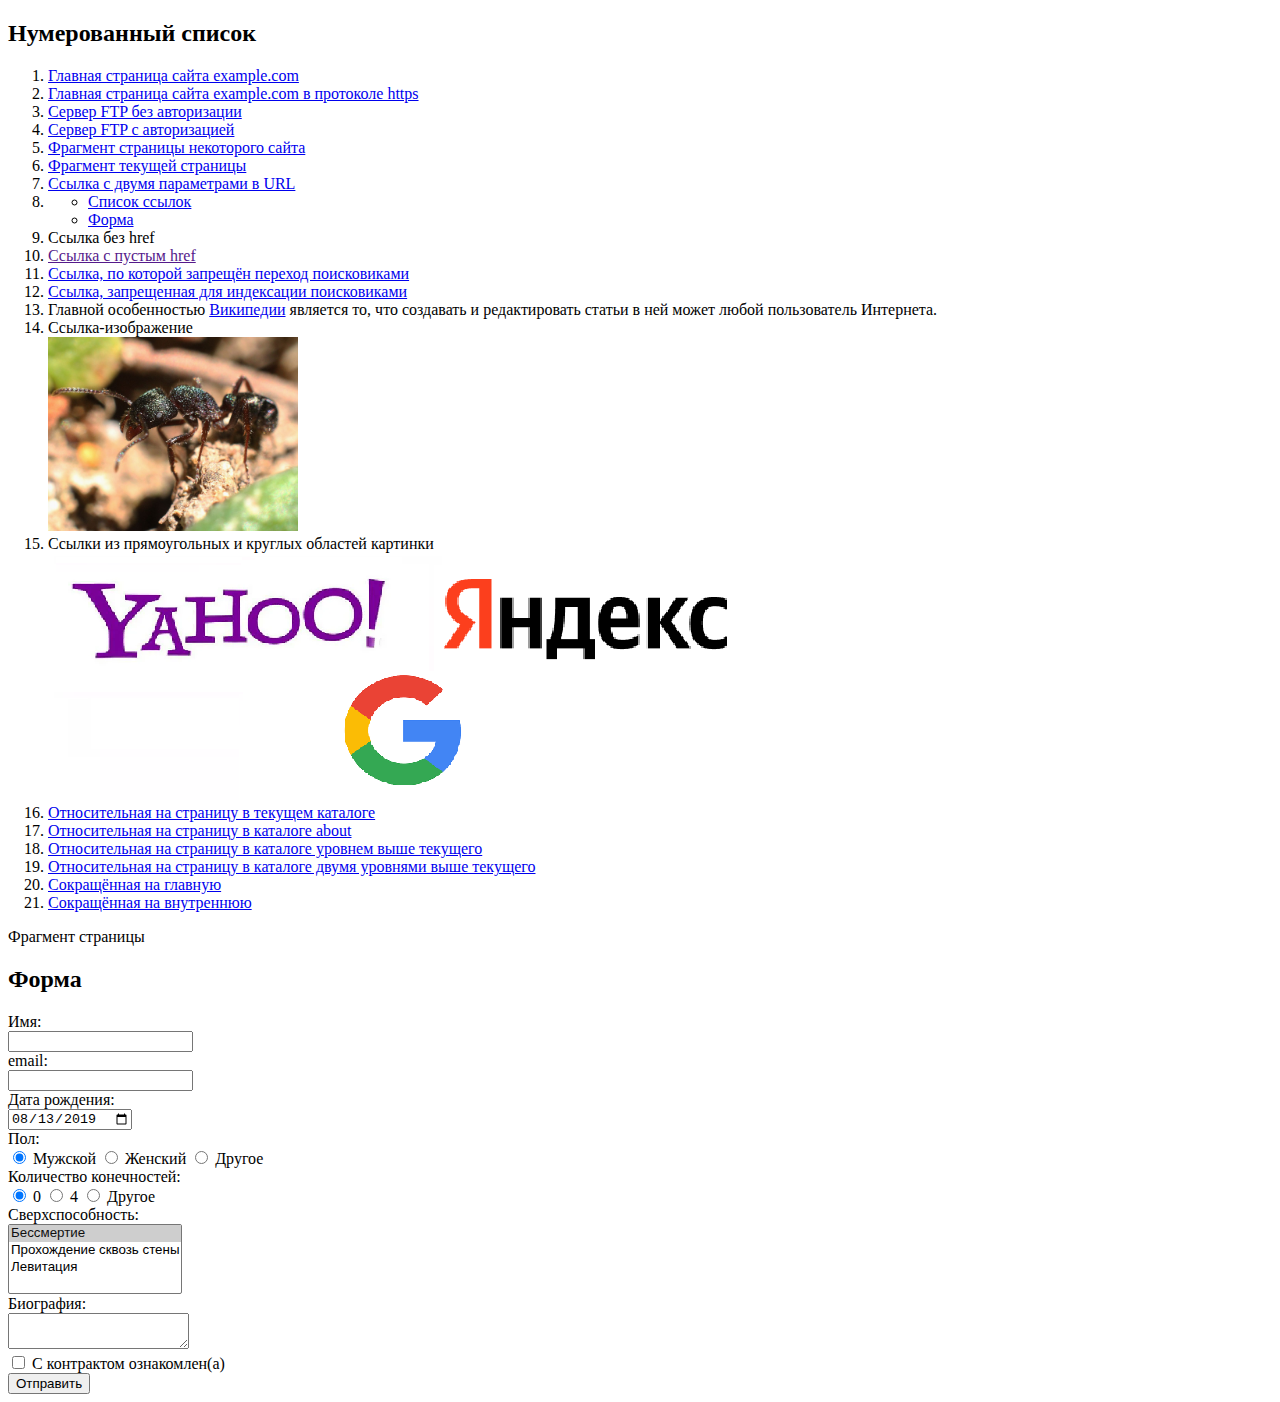
<file: index.html>
<!DOCTYPE html>

<html lang="ru">
 
  <head>
    <title>Задание 1</title>
  </head>

  <body>
 
<h2 id = "n1">Нумерованный список</h2>
    <ol>
      <li><a href="http://example.com">Главная страница сайта example.com</a></li>
      <li><a href="https://example.com">Главная страница сайта example.com в протоколе https</a></li>
      <li><a href="ftp://tavalik.ru/Temp/file.txt">Сервер FTP без авторизации</a></li>
      <li><a href="ftp://user:pass123@tavalik.ru/Temp/file.txt">Сервер FTP с авторизацией</a></li>
      <li><a href="http://example.com#p1">Фрагмент страницы некоторого сайта</a></li>
      <li><a href="#p2">Фрагмент текущей страницы</a></li>
      <li><a href="http://www.onlinestore.com?product=socks&color=black">Ссылка с двумя параметрами в URL</a></li>
      <li>
        <ul>
          <li><a href="#n1" title="список ссылок">Список ссылок</a></li>
          <li><a href="#n2" title="форма">Форма</a></li>
        </ul>
      </li>
      <li><a>Ссылка без href</a></li>
      <li><a href="">Ссылка с пустым href</a></li>
      <li><a href="http://example.com" rel="nofollow">Ссылка, по которой запрещён переход поисковиками</a></li>
      <li><noindex><a href="http://example.com">Ссылка, запрещенная для индексации поисковиками</a></noindex></li>
      <li>Главной особенностью <a href="https://ru.wikipedia.org/wiki/">Википедии</a> является то, что создавать и редактировать статьи в ней может любой пользователь Интернета.</li>
      <li>Ссылка-изображение<br />
          <a href="https://en.wikipedia.org/wiki/Green-head_ant" target="_blank"><img src="img1.jpg" alt="Зеленоголовый муравей" style="width: 250px;" /></a></li>
      <li>Cсылки из прямоугольных и круглых областей картинки<br />
          <img src="img2.png" alt="searching" style="width: 705px;" usemap="#map">
          <map name="map">
          <area shape="rect" coords="23,22,337,101" href="https://www.yahoo.com/" alt="Yahoo" target="_blank">
          <area shape="rect" coords="393,26,689,97" href="https://yandex.ru/" alt="Yandex" target="_blank">
          <area shape="circle" coords="356,175,59" href="https://www.google.ru/" alt="Google" target="_blank">
      </map></li>
      <li><a href="Page.html">Относительная на страницу в текущем каталоге</a></li>
      <li><a href="about/Page.html">Относительная на страницу в каталоге about</a></li>
      <li><a href="../Page.html">Относительная на страницу в каталоге уровнем выше текущего</a></li>
      <li><a href="../../Page.html">Относительная на страницу в каталоге двумя уровнями выше текущего</a></li>
      <li><a href="/">Сокращённая на главную</a></li>
      <li><a href="/info">Сокращённая на внутреннюю</a></li>
    </ol>
    
    <p id="p2">Фрагмент страницы</p>
   
<h2 id="n2">Форма</h2>

    <form action="/"
      method="POST">

      <label>
        Имя:<br />
        <input name="field-name-1"
          value="" />
      </label><br />

      <label>
        email:<br />
        <input name="field-email"
          value=""
          type="email" />
      </label><br />

      <label>
        Дата рождения:<br />
        <input name="field-date"
          value="2019-08-13"
          type="date" />
      </label><br />
      
      Пол:<br />
      <label><input type="radio" checked="checked"
        name="radio-group-1" value="Значение1" />
        Мужской</label>
      <label><input type="radio"
        name="radio-group-1" value="Значение1" />
        Женский</label>
      <label><input type="radio"
        name="radio-group-1" value="Значение2" />
        Другое</label><br />
      
      Количество конечностей:<br />
      <label><input type="radio" checked="checked"
        name="radio-group-2" value="Значение1" />
        0</label>
      <label><input type="radio"
        name="radio-group-2" value="Значение2" />
        4</label>
      <label><input type="radio"
        name="radio-group-2" value="Значение2" />
        Другое</label><br />
      
      <label>
        Сверхспособность:
        <br />
        <select name="field-name-4[]"
          multiple="multiple">
          <option value="Значение1" selected="selected">Бессмертие</option>
          <option value="Значение2">Прохождение сквозь стены</option>
          <option value="Значение3">Левитация</option>
        </select>
      </label><br />

      <label>
        Биография:<br />
        <textarea name="field-name-2"></textarea>
      </label><br />

      <label><input type="checkbox"
        name="check-1" />
        С контрактом ознакомлен(а)</label><br />

      <input type="submit" value="Отправить" />
    </form>

  </body>

</html>
</file>
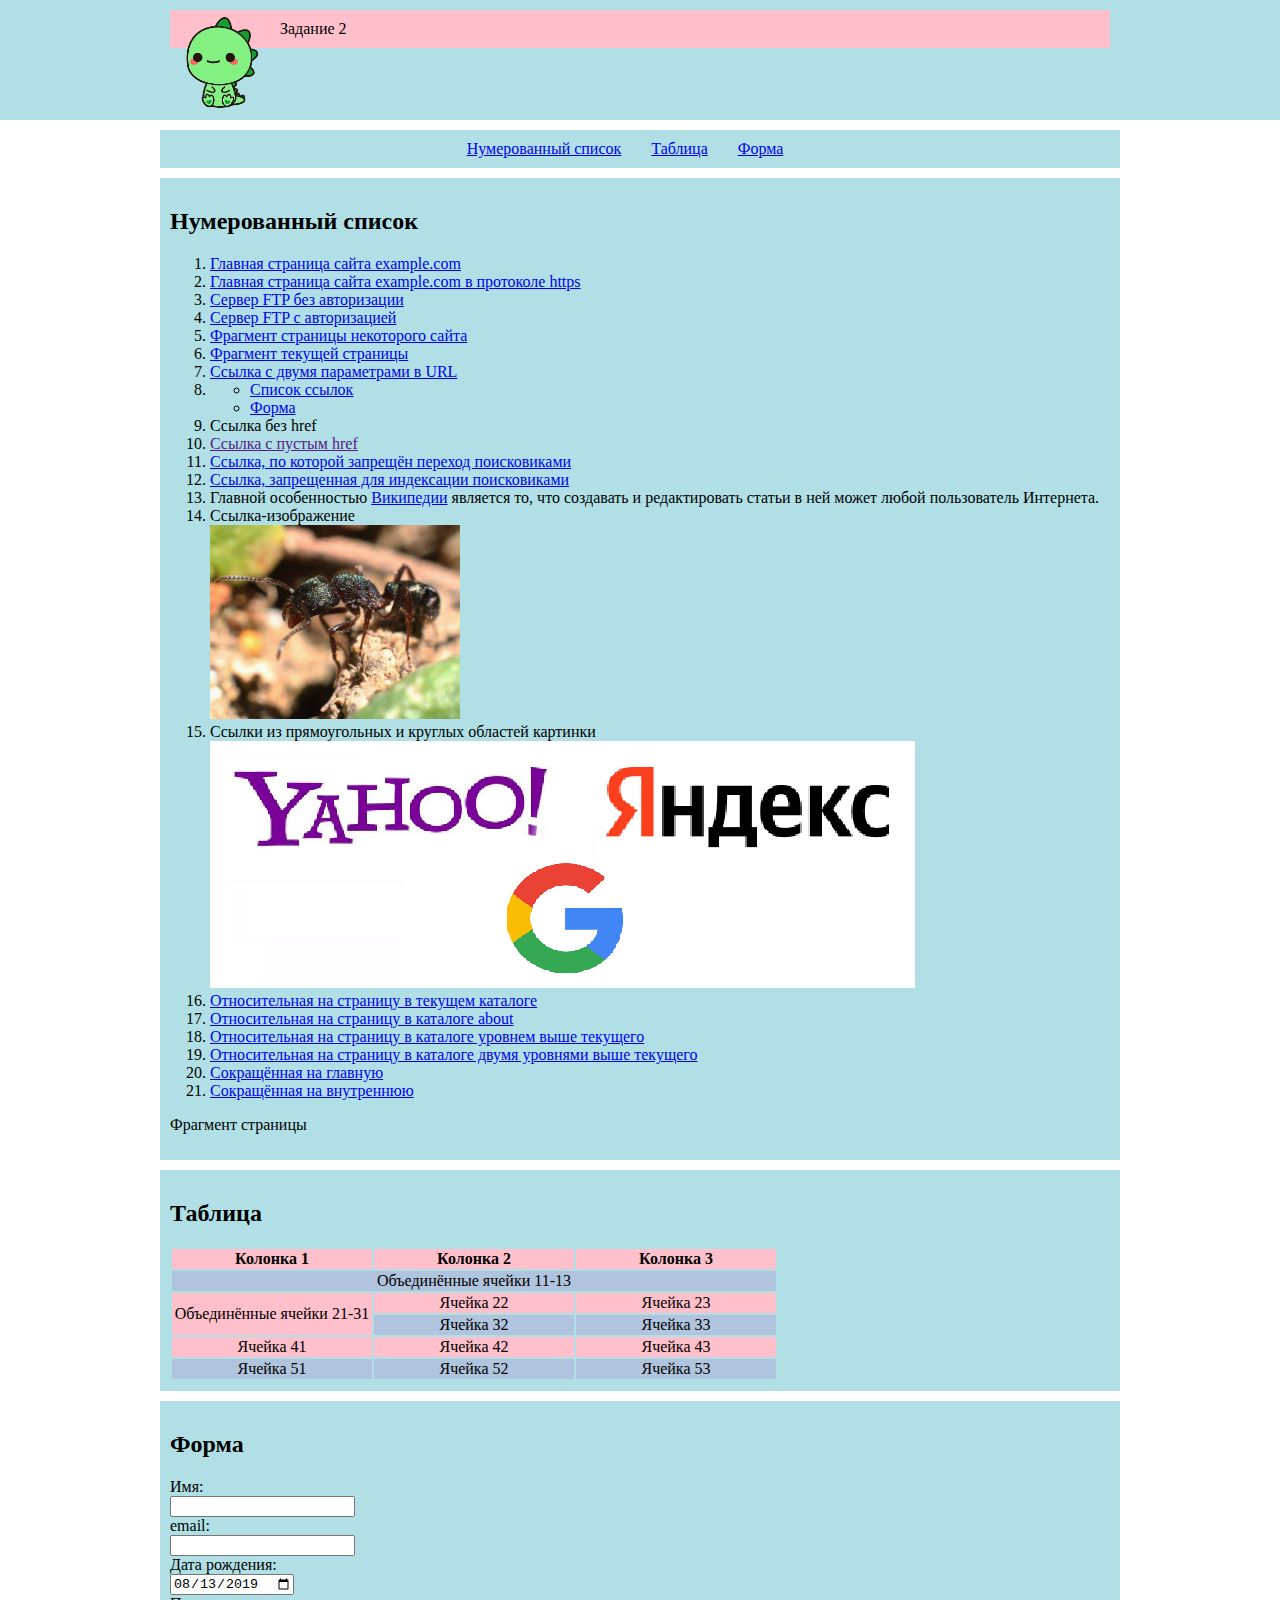
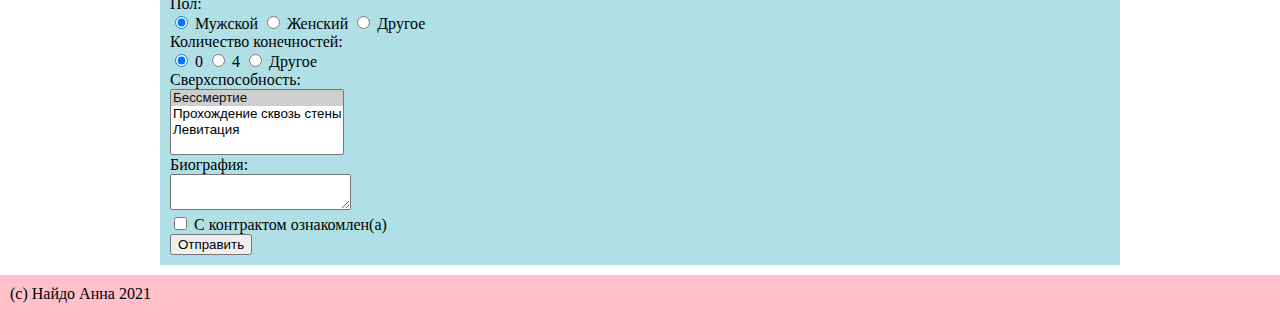
<file: index2.html>
<!DOCTYPE html>

<html lang="ru">
 
  <head>
    <title>Задание 2</title>
    <link rel="stylesheet" href="style2.css">
  </head>

<body>
  <header>
    <div class="head1">
       <img id="image" src="img3.png" alt="logo">
       <div class="head2">Задание 2</div>
    </div>
  </header>
 
<nav>
  <div class="menu_text"><a href="#n1">Нумерованный список</a></div><div class="menu_text"><a href="#n2">Таблица</a></div><div class="menu_text"><a href="#3">Форма</a></div>
</nav>
 
<div class="content">
  <h2 id = "n1">Нумерованный список</h2>
    <ol>
      <li><a href="http://example.com">Главная страница сайта example.com</a></li>
      <li><a href="https://example.com">Главная страница сайта example.com в протоколе https</a></li>
      <li><a href="ftp://tavalik.ru/Temp/file.txt">Сервер FTP без авторизации</a></li>
      <li><a href="ftp://user:pass123@tavalik.ru/Temp/file.txt">Сервер FTP с авторизацией</a></li>
      <li><a href="http://example.com#p1">Фрагмент страницы некоторого сайта</a></li>
      <li><a href="#p2">Фрагмент текущей страницы</a></li>
      <li><a href="http://www.onlinestore.com?product=socks&color=black">Ссылка с двумя параметрами в URL</a></li>
      <li>
        <ul>
          <li><a href="#n1" title="список ссылок">Список ссылок</a></li>
          <li><a href="#n3" title="форма">Форма</a></li>
        </ul>
      </li>
      <li><a>Ссылка без href</a></li>
      <li><a href="">Ссылка с пустым href</a></li>
      <li><a href="http://example.com" rel="nofollow">Ссылка, по которой запрещён переход поисковиками</a></li>
      <li><noindex><a href="http://example.com">Ссылка, запрещенная для индексации поисковиками</a></noindex></li>
      <li>Главной особенностью <a href="https://ru.wikipedia.org/wiki/">Википедии</a> является то, что создавать и редактировать статьи в ней может любой пользователь Интернета.</li>
      <li>Ссылка-изображение<br />
          <a href="https://en.wikipedia.org/wiki/Green-head_ant" target="_blank"><img src="img1.jpg" alt="Зеленоголовый муравей" style="width: 250px;" /></a></li>
      <li>Cсылки из прямоугольных и круглых областей картинки<br />
          <img src="img2.png" alt="searching" style="width: 705px;" usemap="#map">
          <map name="map">
          <area shape="rect" coords="23,22,337,101" href="https://www.yahoo.com/" alt="Yahoo" target="_blank">
          <area shape="rect" coords="393,26,689,97" href="https://yandex.ru/" alt="Yandex" target="_blank">
          <area shape="circle" coords="356,175,59" href="https://www.google.ru/" alt="Google" target="_blank">
      </map></li>
      <li><a href="Page.html">Относительная на страницу в текущем каталоге</a></li>
      <li><a href="about/Page.html">Относительная на страницу в каталоге about</a></li>
      <li><a href="../Page.html">Относительная на страницу в каталоге уровнем выше текущего</a></li>
      <li><a href="../../Page.html">Относительная на страницу в каталоге двумя уровнями выше текущего</a></li>
      <li><a href="/">Сокращённая на главную</a></li>
      <li><a href="/info">Сокращённая на внутреннюю</a></li>
    </ol>
    
    <p id="p2">Фрагмент страницы</p>
</div>
 
<div class="content">
  <h2 id="n2">Таблица</h2>
    <table>
      <tr>
        <th>Колонка 1</th>
        <th>Колонка 2</th>
        <th>Колонка 3</th>
      </tr>
      <tr>
        <td colspan="3">Объединённые ячейки 11-13</td>
      </tr>
      <tr>
        <td rowspan="2">Объединённые ячейки 21-31</td>
        <td>Ячейка 22</td>
        <td>Ячейка 23</td>
      </tr>
      <tr>
        <td>Ячейка 32</td>
        <td>Ячейка 33</td>
      </tr>
      <tr>
        <td>Ячейка 41</td>
        <td>Ячейка 42</td>
        <td>Ячейка 43</td>
      </tr>
      <tr>
        <td>Ячейка 51</td>
        <td>Ячейка 52</td>
        <td>Ячейка 53</td>
      </tr>
    </table>
</div>
 
<div class="content">
  <h2 id="n3">Форма</h2>

    <form action="/"
      method="POST">

      <label>
        Имя:<br />
        <input name="field-name-1"
          value="" />
      </label><br />

      <label>
        email:<br />
        <input name="field-email"
          value=""
          type="email" />
      </label><br />

      <label>
        Дата рождения:<br />
        <input name="field-date"
          value="2019-08-13"
          type="date" />
      </label><br />
      
      Пол:<br />
      <label><input type="radio" checked="checked"
        name="radio-group-1" value="Значение1" />
        Мужской</label>
      <label><input type="radio"
        name="radio-group-1" value="Значение1" />
        Женский</label>
      <label><input type="radio"
        name="radio-group-1" value="Значение2" />
        Другое</label><br />
      
      Количество конечностей:<br />
      <label><input type="radio" checked="checked"
        name="radio-group-2" value="Значение1" />
        0</label>
      <label><input type="radio"
        name="radio-group-2" value="Значение2" />
        4</label>
      <label><input type="radio"
        name="radio-group-2" value="Значение2" />
        Другое</label><br />
      
      <label>
        Сверхспособность:
        <br />
        <select name="field-name-4[]"
          multiple="multiple">
          <option value="Значение1" selected="selected">Бессмертие</option>
          <option value="Значение2">Прохождение сквозь стены</option>
          <option value="Значение3">Левитация</option>
        </select>
      </label><br />

      <label>
        Биография:<br />
        <textarea name="field-name-2"></textarea>
      </label><br />

      <label><input type="checkbox"
        name="check-1" />
        С контрактом ознакомлен(а)</label><br />

      <input type="submit" value="Отправить" />
    </form>
</div>
 
 <footer>
   (с) Найдо Анна 2021
 </footer>
 
</body>
 
</html>
</file>
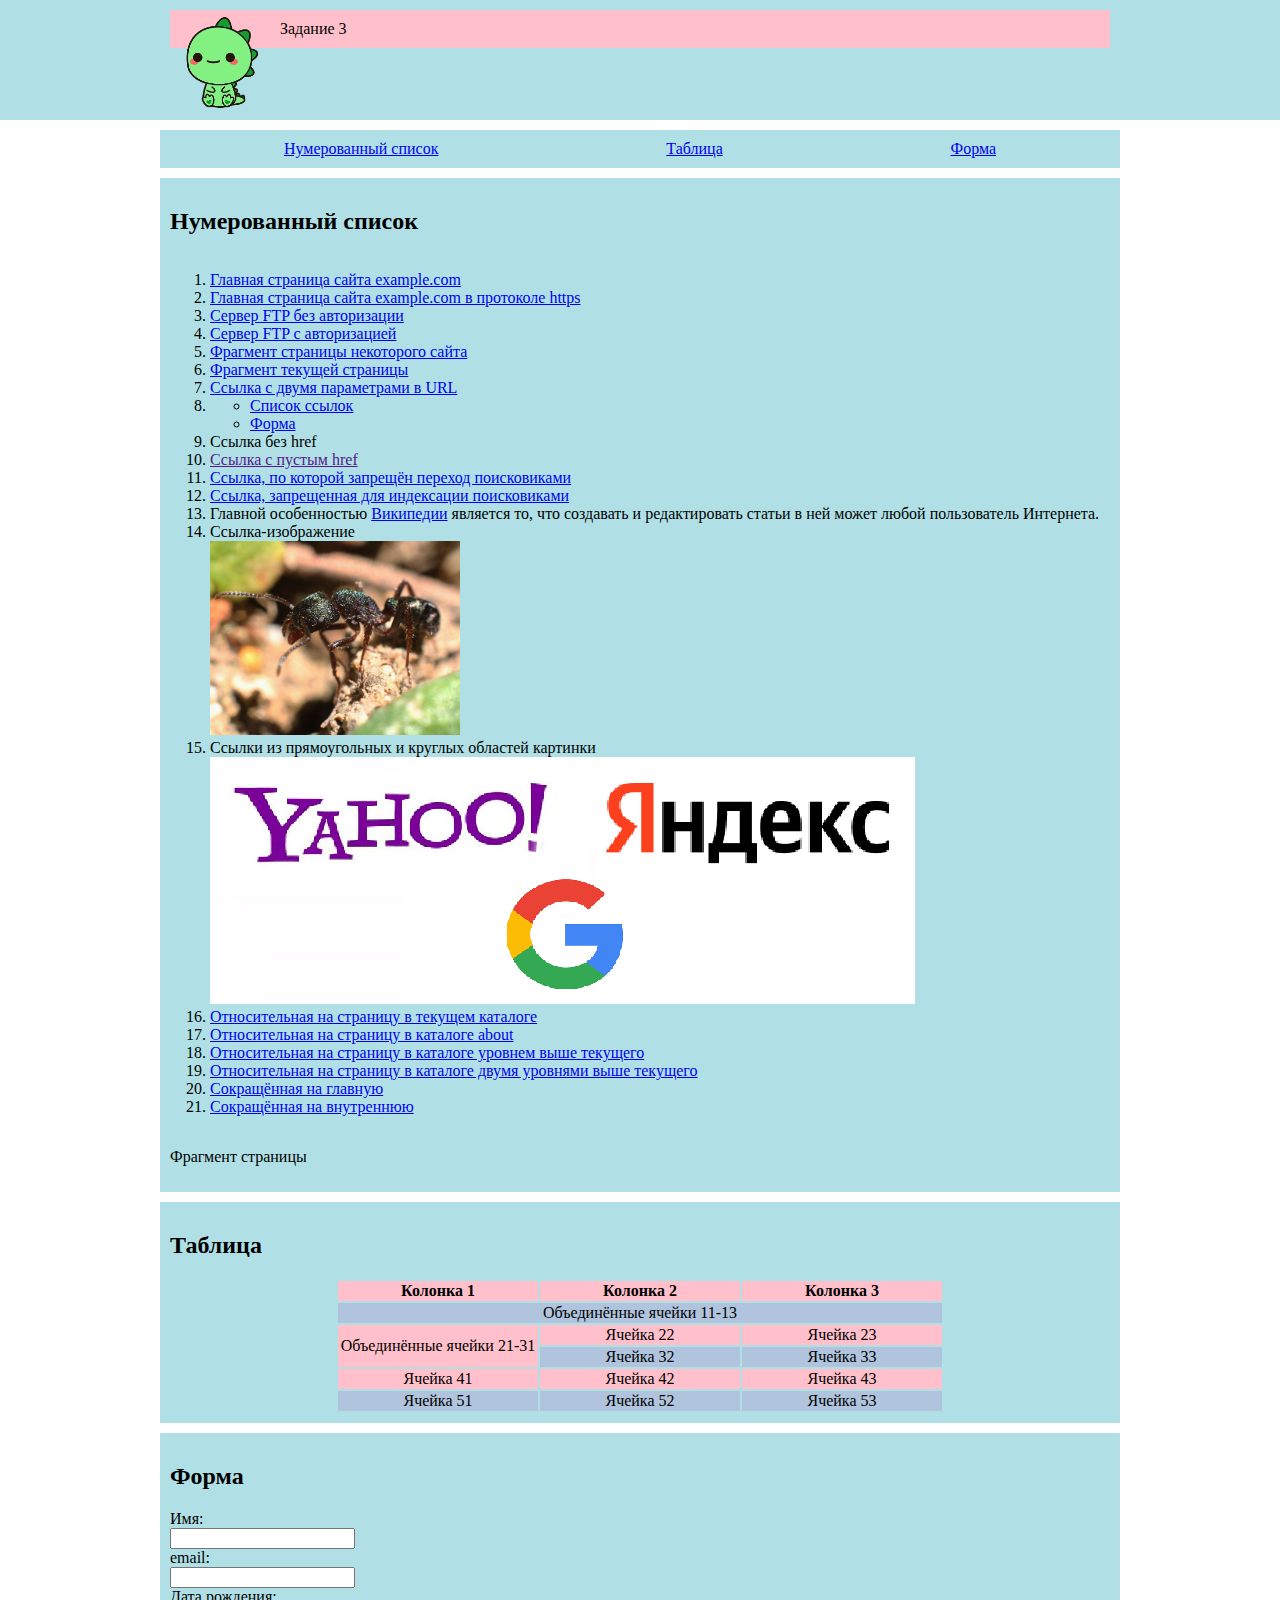
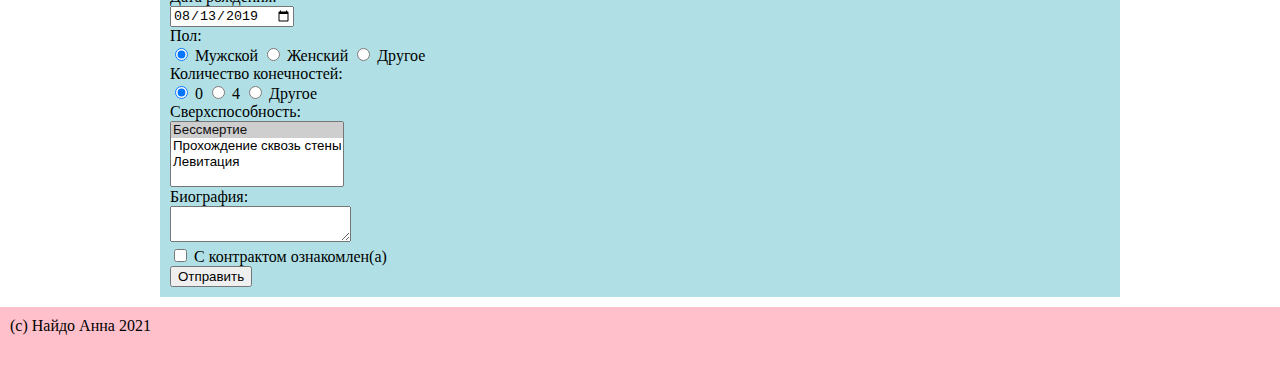
<file: index3.html>
<!DOCTYPE html>

<html lang="ru">
 
  <head>
    <meta charset="UTF-8">
    <meta http-equiv="X-UA-Compatible" content="ie=edge">
    <meta name="viewport" content="width=device-width, initial-scale=1.0">
    <title>Задание 3</title>
    <link rel="stylesheet" href="style3.css">
  </head>

<body>
   
  <header>
    <div class="head1">
       <img id="logo" src="img3.png" alt="logo">
       <div class="head2">Задание 3</div>
    </div>
  </header>
 
<nav>
 <ul id="menu">
  <li><a href="#n1">Нумерованный список</a></li>
  <li><a href="#n2">Таблица</a></li>
  <li><a href="#n3">Форма</a></li>
 </ul>
</nav>
 
<div class="content">
  <h2 id = "n1">Нумерованный список</h2>
    <ol>
      <li><a href="http://example.com">Главная страница сайта example.com</a></li>
      <li><a href="https://example.com">Главная страница сайта example.com в протоколе https</a></li>
      <li><a href="ftp://tavalik.ru/Temp/file.txt">Сервер FTP без авторизации</a></li>
      <li><a href="ftp://user:pass123@tavalik.ru/Temp/file.txt">Сервер FTP с авторизацией</a></li>
      <li><a href="http://example.com#p1">Фрагмент страницы некоторого сайта</a></li>
      <li><a href="#p2">Фрагмент текущей страницы</a></li>
      <li><a href="http://www.onlinestore.com?product=socks&color=black">Ссылка с двумя параметрами в URL</a></li>
      <li>
        <ul>
          <li><a href="#n1" title="список ссылок">Список ссылок</a></li>
          <li><a href="#n3" title="форма">Форма</a></li>
        </ul>
      </li>
      <li><a>Ссылка без href</a></li>
      <li><a href="">Ссылка с пустым href</a></li>
      <li><a href="http://example.com" rel="nofollow">Ссылка, по которой запрещён переход поисковиками</a></li>
      <li><noindex><a href="http://example.com">Ссылка, запрещенная для индексации поисковиками</a></noindex></li>
      <li>Главной особенностью <a href="https://ru.wikipedia.org/wiki/">Википедии</a> является то, что создавать и редактировать статьи в ней может любой пользователь Интернета.</li>
      <li>Ссылка-изображение<br />
          <a href="https://en.wikipedia.org/wiki/Green-head_ant" target="_blank"><img src="img1.jpg" alt="Зеленоголовый муравей" style="width: 250px;" /></a></li>
      <li>Cсылки из прямоугольных и круглых областей картинки<br />
          <img id="image" src="img2.png" alt="searching" style="width: 705px;" usemap="#map">
          <map name="map">
          <area shape="rect" coords="23,22,337,101" href="https://www.yahoo.com/" alt="Yahoo" target="_blank">
          <area shape="rect" coords="393,26,689,97" href="https://yandex.ru/" alt="Yandex" target="_blank">
          <area shape="circle" coords="356,175,59" href="https://www.google.ru/" alt="Google" target="_blank">
      </map></li>
      <li><a href="Page.html">Относительная на страницу в текущем каталоге</a></li>
      <li><a href="about/Page.html">Относительная на страницу в каталоге about</a></li>
      <li><a href="../Page.html">Относительная на страницу в каталоге уровнем выше текущего</a></li>
      <li><a href="../../Page.html">Относительная на страницу в каталоге двумя уровнями выше текущего</a></li>
      <li><a href="/">Сокращённая на главную</a></li>
      <li><a href="/info">Сокращённая на внутреннюю</a></li>
    </ol>
    
    <p id="p2">Фрагмент страницы</p>
  </div>
 
<div class="table">
  <h2 id="n2">Таблица</h2>
    <table>
      <tr>
        <th>Колонка 1</th>
        <th>Колонка 2</th>
        <th>Колонка 3</th>
      </tr>
      <tr>
        <td colspan="3">Объединённые ячейки 11-13</td>
      </tr>
      <tr>
        <td rowspan="2">Объединённые ячейки 21-31</td>
        <td>Ячейка 22</td>
        <td>Ячейка 23</td>
      </tr>
      <tr>
        <td>Ячейка 32</td>
        <td>Ячейка 33</td>
      </tr>
      <tr>
        <td>Ячейка 41</td>
        <td>Ячейка 42</td>
        <td>Ячейка 43</td>
      </tr>
      <tr>
        <td>Ячейка 51</td>
        <td>Ячейка 52</td>
        <td>Ячейка 53</td>
      </tr>
    </table>
 </div>
 
<div class="form">
  <h2 id="n3">Форма</h2>

    <form action="/"
      method="POST">

      <label>
        Имя:<br />
        <input name="field-name-1"
          value="" />
      </label><br />

      <label>
        email:<br />
        <input name="field-email"
          value=""
          type="email" />
      </label><br />

      <label>
        Дата рождения:<br />
        <input name="field-date"
          value="2019-08-13"
          type="date" />
      </label><br />
      
      Пол:<br />
      <label><input type="radio" checked="checked"
        name="radio-group-1" value="Значение1" />
        Мужской</label>
      <label><input type="radio"
        name="radio-group-1" value="Значение1" />
        Женский</label>
      <label><input type="radio"
        name="radio-group-1" value="Значение2" />
        Другое</label><br />
      
      Количество конечностей:<br />
      <label><input type="radio" checked="checked"
        name="radio-group-2" value="Значение1" />
        0</label>
      <label><input type="radio"
        name="radio-group-2" value="Значение2" />
        4</label>
      <label><input type="radio"
        name="radio-group-2" value="Значение2" />
        Другое</label><br />
      
      <label>
        Сверхспособность:
        <br />
        <select name="field-name-4[]"
          multiple="multiple">
          <option value="Значение1" selected="selected">Бессмертие</option>
          <option value="Значение2">Прохождение сквозь стены</option>
          <option value="Значение3">Левитация</option>
        </select>
      </label><br />

      <label>
        Биография:<br />
        <textarea name="field-name-2"></textarea>
      </label><br />

      <label><input type="checkbox"
        name="check-1" />
        С контрактом ознакомлен(а)</label><br />

      <input type="submit" value="Отправить" />
    </form>
  </div>
 
 <footer>
   (с) Найдо Анна 2021
 </footer>
 
</body>
 
</html>
</file>
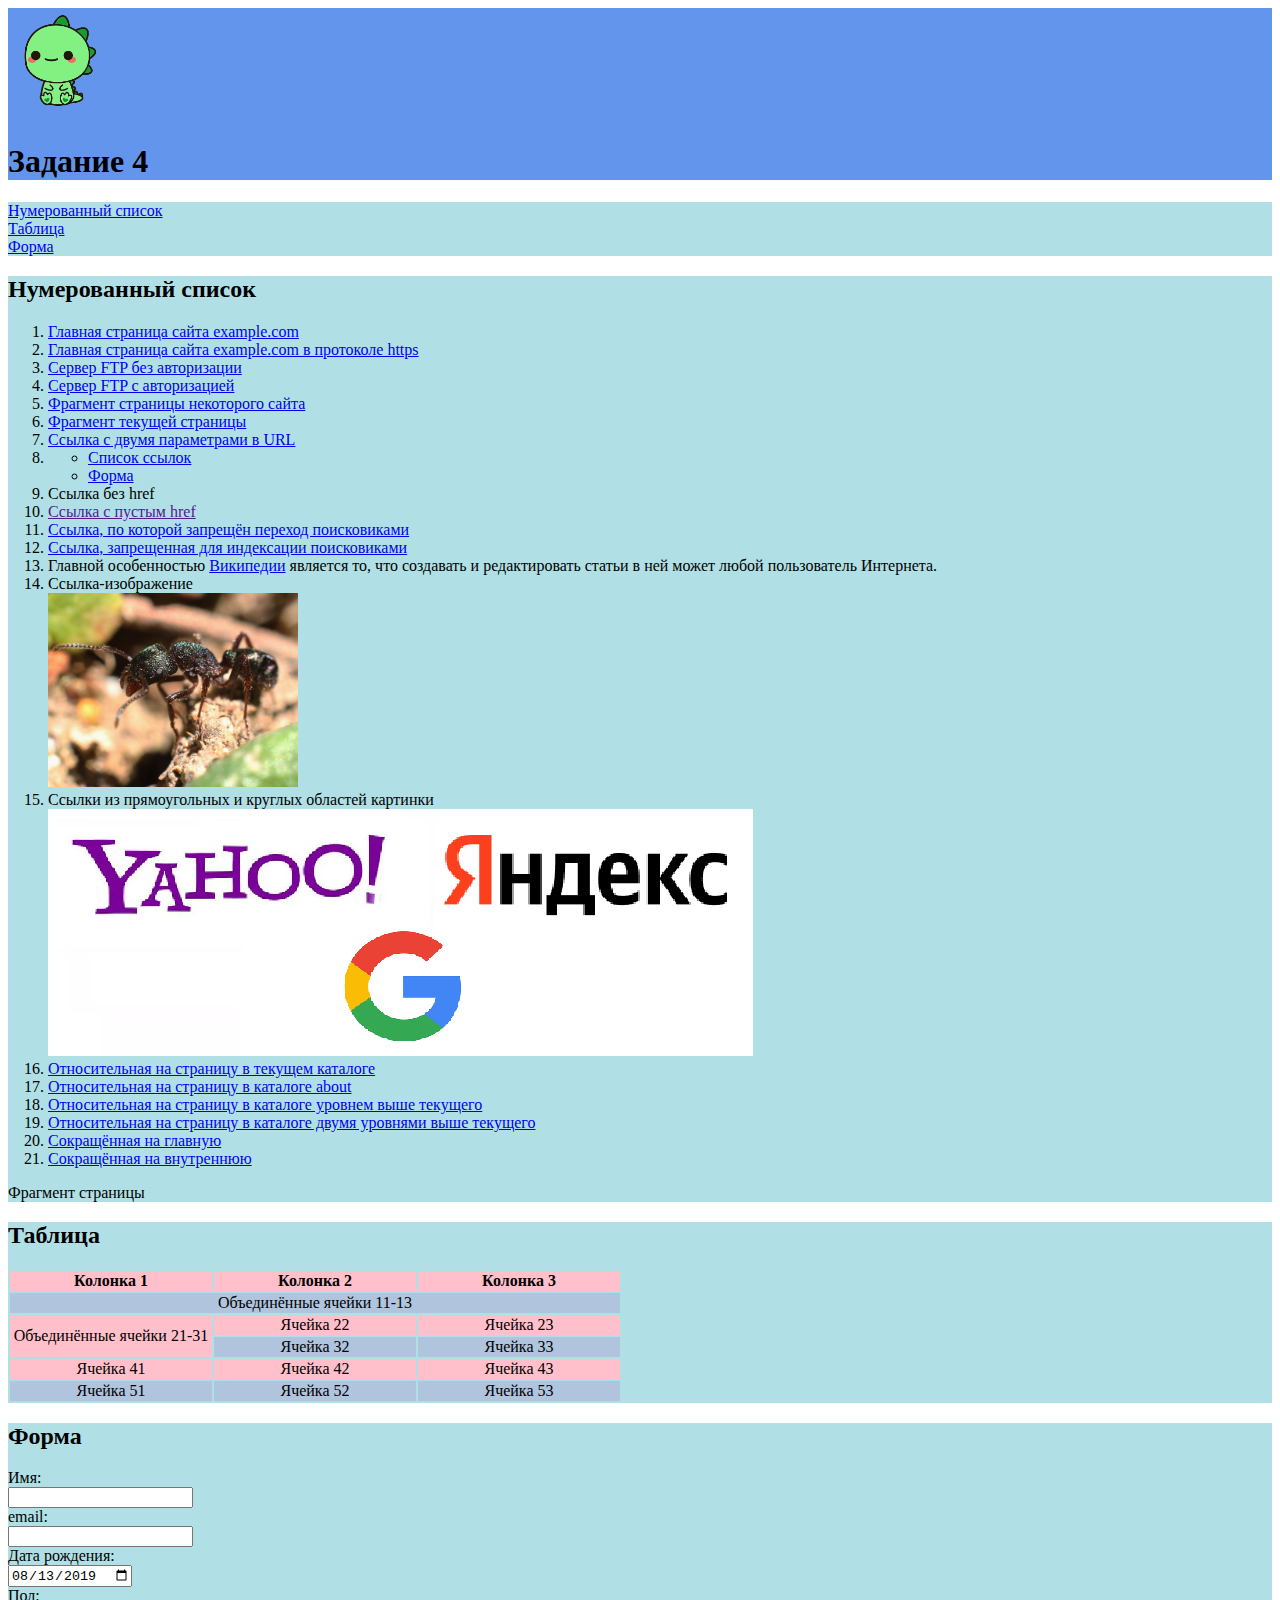
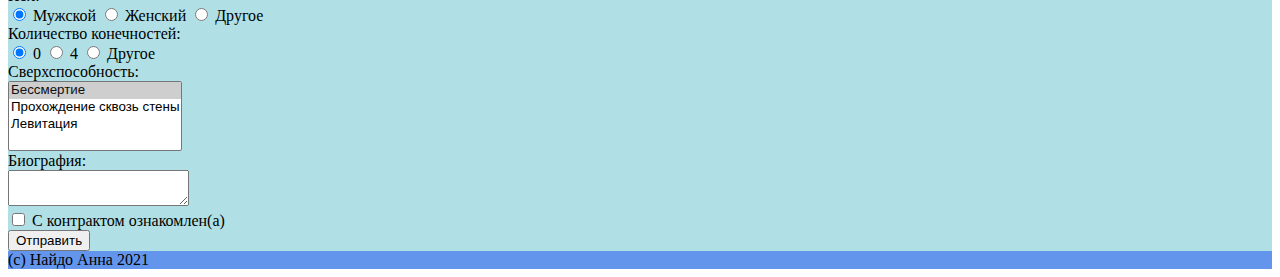
<file: index4.html>
<!DOCTYPE html>

<html lang="ru">
 
  <head>
    <meta charset="UTF-8">
    <link rel="stylesheet" href="style4.css">
    <link rel="stylesheet" href="https://cdn.jsdelivr.net/npm/bootstrap@4.6.0/dist/css/bootstrap.min.css"
          integrity="sha384-B0vP5xmATw1+K9KRQjQERJvTumQW0nPEzvF6L/Z6nronJ3oUOFUFpCjEUQouq2+l" crossorigin="anonymous">
    <meta name="viewport" content="width=device-width, initial-scale=1.0">
    <title>Задание 4</title>
  </head>
 
  <header>
    <div class="container-fluid">
     <div class="row d-flex text-center">
      <div class="col-3">
        <img src="img3.png" alt="logo">
      </div>
      <div class="col-9 pt-10">
         <h1>Задание 4</h1>
      </div>
     </div>
    </div>
  </header>
 
<body>
 
<nav>
 <div class="container-fluid">
  <div class="row d-flex text-center mt-2">
    <div id="ref" class="col ml-0 mr-1">
     <a href="#n1">Нумерованный список</a>
    </div>
    <div id="ref" class="col mx-auto">
     <a href="#n2">Таблица</a>
    </div>
    <div id="ref" class="col ml-1 mr-0">
      <a href="#n3">Форма</a>
    </div>
  </div>
 </div>
</nav>
 
<div class="container-fluid">
 <div class="row d-flex mt-1">
  <div id="content" class="col-12 mt-1 pl-10 order-1">
    <h2 id="n1">Нумерованный список</h2>
     <ol>
      <li><a href="http://example.com">Главная страница сайта example.com</a></li>
      <li><a href="https://example.com">Главная страница сайта example.com в протоколе https</a></li>
      <li><a href="ftp://tavalik.ru/Temp/file.txt">Сервер FTP без авторизации</a></li>
      <li><a href="ftp://user:pass123@tavalik.ru/Temp/file.txt">Сервер FTP с авторизацией</a></li>
      <li><a href="http://example.com#p1">Фрагмент страницы некоторого сайта</a></li>
      <li><a href="#p2">Фрагмент текущей страницы</a></li>
      <li><a href="http://www.onlinestore.com?product=socks&color=black">Ссылка с двумя параметрами в URL</a></li>
      <li>
        <ul>
          <li><a href="#n1" title="список ссылок">Список ссылок</a></li>
          <li><a href="#n3" title="форма">Форма</a></li>
        </ul>
      </li>
      <li><a>Ссылка без href</a></li>
      <li><a href="">Ссылка с пустым href</a></li>
      <li><a href="http://example.com" rel="nofollow">Ссылка, по которой запрещён переход поисковиками</a></li>
      <li><noindex><a href="http://example.com">Ссылка, запрещенная для индексации поисковиками</a></noindex></li>
      <li>Главной особенностью <a href="https://ru.wikipedia.org/wiki/">Википедии</a> является то, что создавать и редактировать статьи в ней может любой пользователь Интернета.</li>
      <li>Ссылка-изображение<br />
          <a href="https://en.wikipedia.org/wiki/Green-head_ant" target="_blank"><img src="img1.jpg" alt="Зеленоголовый муравей" style="width: 250px;" /></a></li>
      <li>Cсылки из прямоугольных и круглых областей картинки<br />
          <img id="image" src="img2.png" alt="searching" style="width: 705px;" usemap="#map">
          <map name="map">
          <area shape="rect" coords="23,22,337,101" href="https://www.yahoo.com/" alt="Yahoo" target="_blank">
          <area shape="rect" coords="393,26,689,97" href="https://yandex.ru/" alt="Yandex" target="_blank">
          <area shape="circle" coords="356,175,59" href="https://www.google.ru/" alt="Google" target="_blank">
          </map></li>
      <li><a href="Page.html">Относительная на страницу в текущем каталоге</a></li>
      <li><a href="about/Page.html">Относительная на страницу в каталоге about</a></li>
      <li><a href="../Page.html">Относительная на страницу в каталоге уровнем выше текущего</a></li>
      <li><a href="../../Page.html">Относительная на страницу в каталоге двумя уровнями выше текущего</a></li>
      <li><a href="/">Сокращённая на главную</a></li>
      <li><a href="/info">Сокращённая на внутреннюю</a></li>
    </ol>
    
    <p id="p2">Фрагмент страницы</p>
  </div>
   
 <div id="content" class="col-12 mt-1 pl-10 pb-2 order-md-2 order-3">
  <h2 id="n2">Таблица</h2>
    <table>
      <tr>
        <th>Колонка 1</th>
        <th>Колонка 2</th>
        <th>Колонка 3</th>
      </tr>
      <tr>
        <td colspan="3">Объединённые ячейки 11-13</td>
      </tr>
      <tr>
        <td rowspan="2">Объединённые ячейки 21-31</td>
        <td>Ячейка 22</td>
        <td>Ячейка 23</td>
      </tr>
      <tr>
        <td>Ячейка 32</td>
        <td>Ячейка 33</td>
      </tr>
      <tr>
        <td>Ячейка 41</td>
        <td>Ячейка 42</td>
        <td>Ячейка 43</td>
      </tr>
      <tr>
        <td>Ячейка 51</td>
        <td>Ячейка 52</td>
        <td>Ячейка 53</td>
      </tr>
    </table>
 </div>
  
<div id="content" class="col-12 mt-1 pl-10 pb-2 order-md-3 order-2">
  <h2 id="n3">Форма</h2>
    <form action="/"
      method="POST">

      <label>
        Имя:<br />
        <input name="field-name-1"
          value="" />
      </label><br />

      <label>
        email:<br />
        <input name="field-email"
          value=""
          type="email" />
      </label><br />

      <label>
        Дата рождения:<br />
        <input name="field-date"
          value="2019-08-13"
          type="date" />
      </label><br />
      
      Пол:<br />
      <label><input type="radio" checked="checked"
        name="radio-group-1" value="Значение1" />
        Мужской</label>
      <label><input type="radio"
        name="radio-group-1" value="Значение1" />
        Женский</label>
      <label><input type="radio"
        name="radio-group-1" value="Значение2" />
        Другое</label><br />
      
      Количество конечностей:<br />
      <label><input type="radio" checked="checked"
        name="radio-group-2" value="Значение1" />
        0</label>
      <label><input type="radio"
        name="radio-group-2" value="Значение2" />
        4</label>
      <label><input type="radio"
        name="radio-group-2" value="Значение2" />
        Другое</label><br />
      
      <label>
        Сверхспособность:
        <br />
        <select name="field-name-4[]"
          multiple="multiple">
          <option value="Значение1" selected="selected">Бессмертие</option>
          <option value="Значение2">Прохождение сквозь стены</option>
          <option value="Значение3">Левитация</option>
        </select>
      </label><br />

      <label>
        Биография:<br />
        <textarea name="field-name-2"></textarea>
      </label><br />

      <label><input type="checkbox"
        name="check-1" />
        С контрактом ознакомлен(а)</label><br />

      <input type="submit" value="Отправить" />
    </form>
</div>
</div>
</div>
 

  
<footer>
<div class="container-fluid">
 <div class="row d-flex mt-2">
  <div class="col pl-10 pt-2 pb-2">
   (с) Найдо Анна 2021
   </div>
  </div>
 </div>
</footer>
 
</body>
 
</html>
</file>
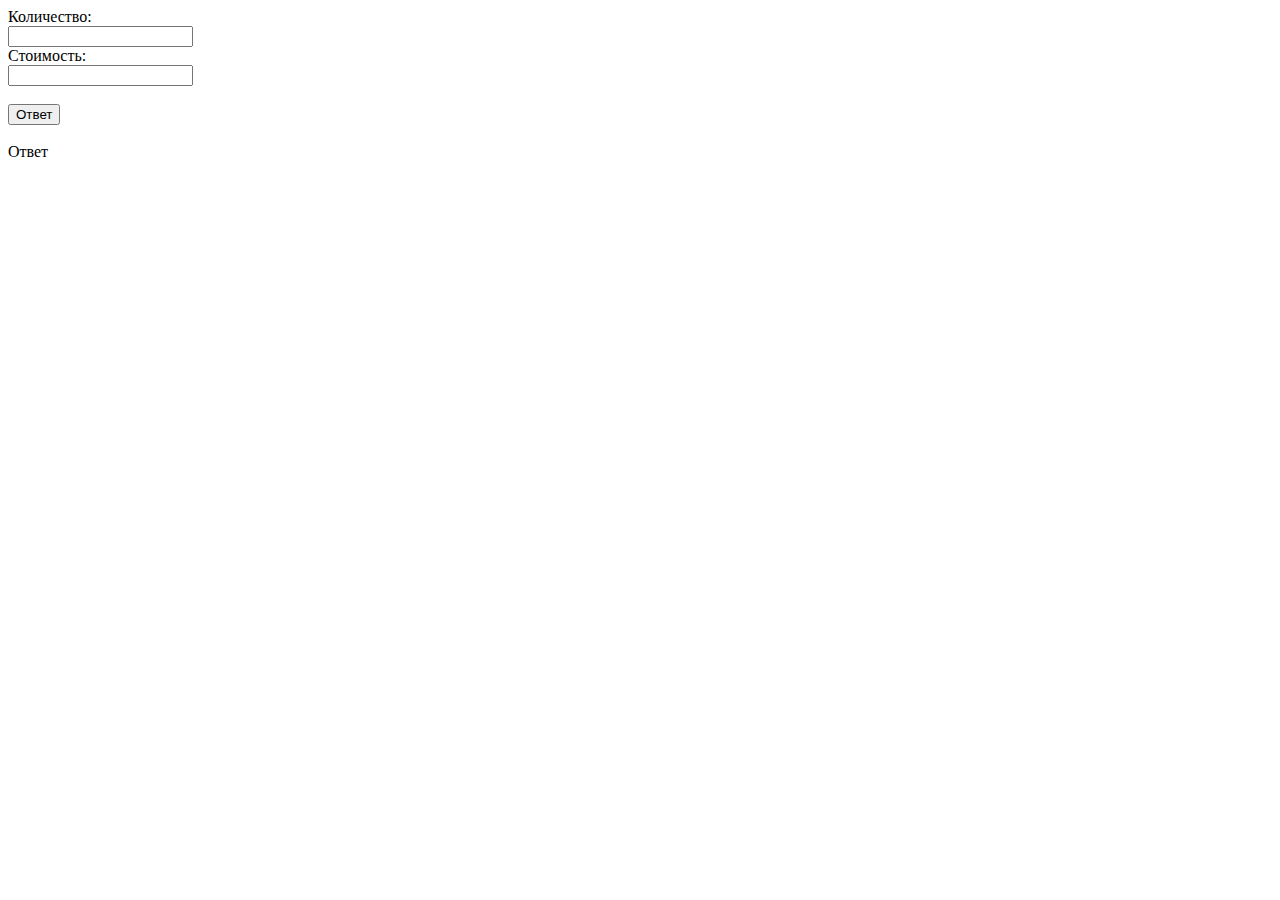
<file: index5.html>
<!DOCTYPE html>

<html lang="ru">

  <head>
    <title>Задание 5</title>
    <meta charset="utf-8">
    <meta name="viewport" content="width=device-width, initial-scale=1">
    <link rel="stylesheet" href="https://cdn.jsdelivr.net/npm/bootstrap@4.6.0/dist/css/bootstrap.min.css"
          integrity="sha384-B0vP5xmATw1+K9KRQjQERJvTumQW0nPEzvF6L/Z6nronJ3oUOFUFpCjEUQouq2+l" crossorigin="anonymous">
  </head>

<body>
 <div class="container-fluid">
  <div class="row d-flex text-center">
   <div class="col mt-5">
    <form>
      <label>
        Количество:<br/>
        <input type="text" name="field1"/>
      </label><br/>
      <label>
        Стоимость:<br/>
        <input type="text" name="field2"/>
      </label><br/>
      <br/><button id="button1" onclick="return click1();">Ответ</button>
    </form><br/>

    <div id="result1">Ответ</div>
    
    <script src="script5.js"></script>
   </div>
  </div>
 </div>
  
</body>

</html>
</file>
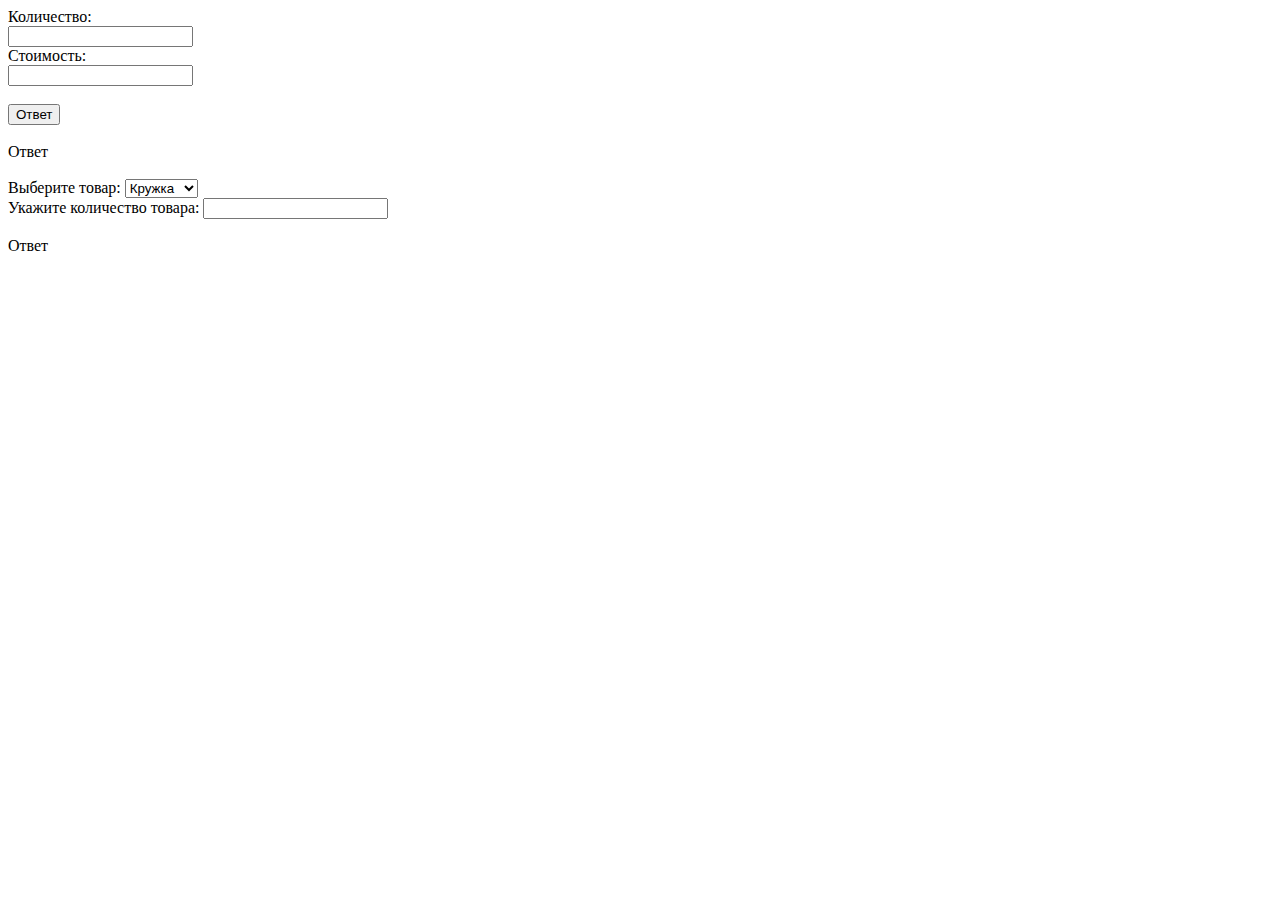
<file: index6.html>
<!DOCTYPE html>

<html lang="ru">

  <head>
    <title>Задание 6</title>
    <meta charset="utf-8">
    <meta name="viewport" content="width=device-width, initial-scale=1">
    <link rel="stylesheet" href="https://cdn.jsdelivr.net/npm/bootstrap@4.6.0/dist/css/bootstrap.min.css"
          integrity="sha384-B0vP5xmATw1+K9KRQjQERJvTumQW0nPEzvF6L/Z6nronJ3oUOFUFpCjEUQouq2+l" crossorigin="anonymous">
  </head>

<body>
 <div class="container-fluid">
  <div class="row d-flex text-center">
   <div class="col-12">
    <form>
      <label>
        Количество:<br/>
        <input type="text" name="field1"/>
      </label><br/>
      <label>
        Стоимость:<br/>
        <input type="text" name="field2"/>
      </label><br/>
      <br/><button id="button1" onclick="return click1();">Ответ</button>
    </form><br/>

    <div id="result1">Ответ</div><br/>
   

   <div class="col-12">
	    <label>
		Выберите товар:
            	<select id="prod">
                  <option value="1">Кружка</option>
                  <option value="2">Вилка</option>
                  <option value="3">Тарелка</option>
            	</select>
	    </label><br/>
            <label>
		Укажите количество товара:
	    	<input type="text" id="count">
	    </label><br/>
            <div id="radio" hidden="true">
		Материал:
                <input id="r1" type="radio" name="radio" value="1" checked>Нержавеющая сталь
                <input id="r2" type="radio" name="radio" value="2">Серебро
            <br/></div>
            <div id="checkbox" hidden="true">
		Дополнительные параметры:
                <input id="chk1" type="checkbox" name="checkbox" value="1">Покрас
                <input id="chk2" type="checkbox" name="checkbox" value="2">Упаковка
            <br/></div>
            <br/><div id="answer">Ответ</div>
   </div>
  </div>
 </div>
	 
  <script src="script6.js"></script>
  
</body> 
   
</html>
</file>
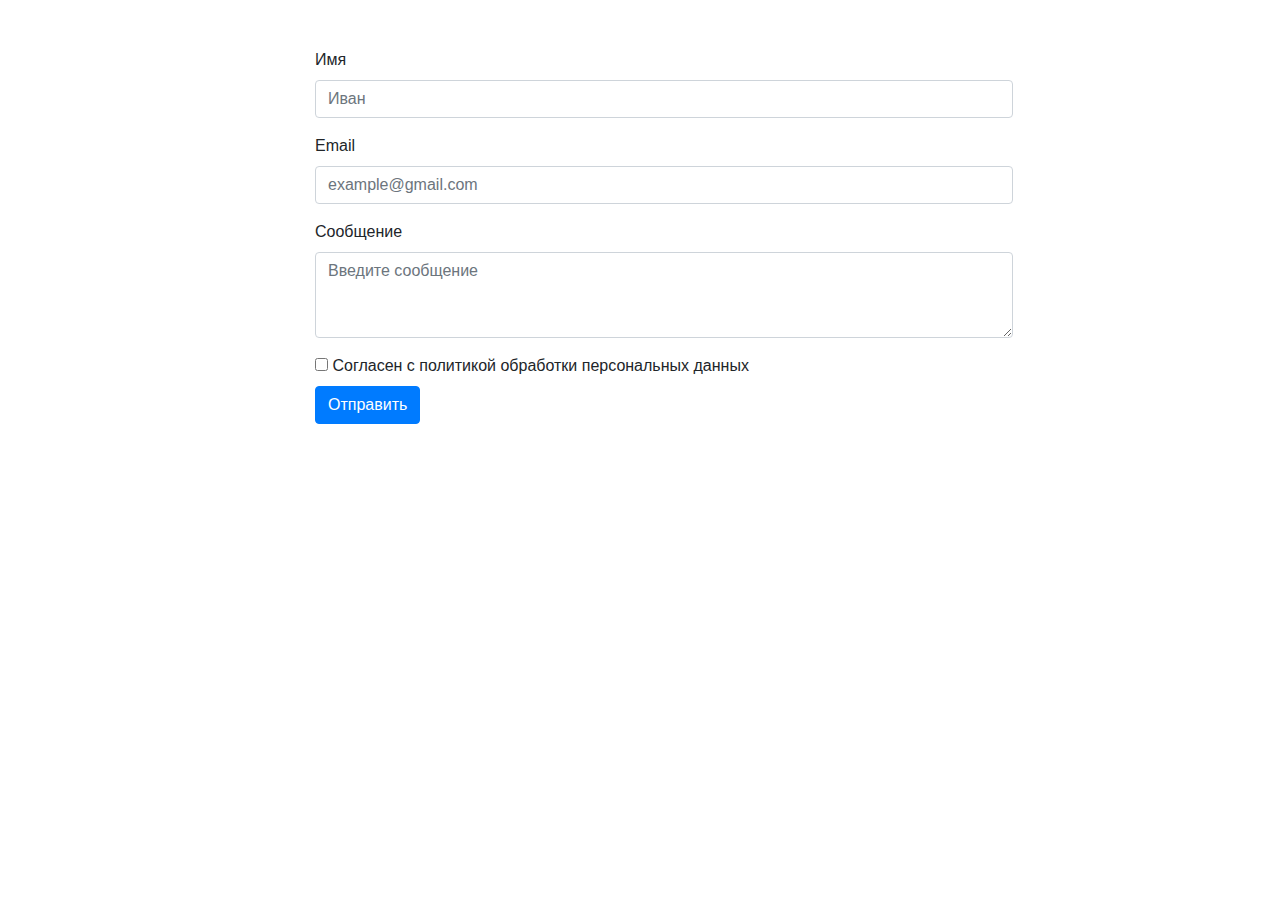
<file: index8.html>
<!DOCTYPE html>
<html lang="ru">
<head>
  <meta charset="UTF-8">
  <title>Задание 8</title>
  <link rel="stylesheet" href="https://stackpath.bootstrapcdn.com/bootstrap/4.3.1/css/bootstrap.min.css" integrity="sha384-ggOyR0iXCbMQv3Xipma34MD+dH/1fQ784/j6cY/iJTQUOhcWr7x9JvoRxT2MZw1T" crossorigin="anonymous">
  <script src="https://ajax.googleapis.com/ajax/libs/jquery/2.2.4/jquery.min.js"></script>
</head>
<body>
  <div class="content container pb-5">
    <div class="row justify-content-md-center mt-5 pl-5">
      <div class="col-8 mb-3">
        <form class="Form" id="mainForm" action="https://formcarry.com/s/bn_UWDNzIyI" method="POST" accept-charset="UTF-8">
          <div class="form-group">
            <label>Имя</label>
            <input name="name" type="text" class="name form-control" id="name_field" placeholder="Иван" required>
          </div>
          <div class="form-group">
            <label for="email_field">Email</label>
            <input name="email" type="text" class="email form-control" id="email_field" placeholder="example@gmail.com" required>
          </div>
          <div class="form-group">
            <label for="mes_field">Сообщение</label>
            <textarea class="mes form-control" name="message" id="mes_field" placeholder="Введите сообщение" rows="3"></textarea>
          </div>
          <div>
            <input type="checkbox" id="check_field" name="check" required>
             <label for="check_field">Согласен с политикой обработки персональных данных</a></label>
           </div>
          <button class="btn btn-primary" type="submit">Отправить</button>
        </form>
      </div>
    </div>
  </div>
	<script src="script8.js"></script>
</body>
</html>
</file>
<file: style2.css>
* {
  box-sizing: border-box;
}

body {
  margin: 0;
}

header {
  height: 120px;
  background-color:#B0E0E6;
}

.head1 {
  max-width: 960px;
  margin: 0 auto;
  padding: 10px;
}

.head2 {
  background-color:#FFC0CB;
  padding: 10px;
}

#image {
  float: left;
  height: 110px;
  width: 110px;
}

nav {
  max-width:960px;
  background-color:#B0E0E6;
  margin: 0 auto;
  margin-top:10px;
  padding: 10px;
  text-align: center;
}

.menu_text {
  display: inline;
  margin-right:30px;
}

.content {
  max-width:960px;
  background-color:#B0E0E6;
  margin: 0 auto;
  margin-top: 10px;
  padding:10px;
}

th, td {
  border:1px;
  width:200px;
  text-align: center;
}

table tr:nth-child(odd) {
  background-color: #FFC0CB;
}

table tr:nth-child(even) {
  background-color: #B0C4DE;
}

footer {
  height:60px;
  max-width:100%;
  background-color:#FFC0CB;
  padding: 10px;
  margin-top: 10px;
}
</file>
<file: style3.css>
* {
  box-sizing: border-box;
}

body {
  margin: 0;
}

header {
  height: 120px;
  background-color:#B0E0E6;
}

.head1 {
  max-width: 960px;
  margin: 0 auto;
  padding: 10px;
}

.head2 {
  background-color:#FFC0CB;
  padding: 10px;
}

#logo {
  float: left;
  height: 110px;
  width: 110px;
}

nav {
  background-color:#B0E0E6;
  margin: 0 auto;
  max-width:960px;
  padding: 0;
}

#menu {
  margin:0;
  padding:10px;
  margin-top: 10px;
  list-style: none;
  display: flex;
  flex-direction: column;
}

.content {
  max-width:960px;
  background-color:#B0E0E6;
  margin: 0 auto;
  margin-top: 10px;
  padding:10px;
  display: flex;
  flex-direction: column;
}

#image {
  max-width: 100%;	
}

table {
  border:1px;
  margin: 0 auto;
}

th, td {
  width:200px;
  text-align: center;
}

table tr:nth-child(odd) {
  background-color: #FFC0CB;
}

table tr:nth-child(even) {
  background-color: #B0C4DE;
}

footer {
  height:60px;
  max-width:100%;
  background-color:#FFC0CB;
  padding: 10px;
  margin-top: 10px;
  display: flex;
  flex-direction: column;
}

.form {
  max-width:960px;
  background-color:#B0E0E6;
  margin: 0 auto;
  margin-top: 10px;
  padding:10px;
  display: flex;
  flex-direction: column;
  order: 1;
}

.table {
  max-width:960px;
  background-color:#B0E0E6;
  margin: 0 auto;
  margin-top: 10px;
  padding:10px;
  display: flex;
  flex-direction: column;
  order: 2;	
}

@media (min-width: 800px) {
 .table {
	order:  1;
 }
 .form {
	order:  2;
 }
 #menu {
	flex-direction: row;
	flex-wrap: wrap;
	justify-content: space-around;
 }
}
</file>
<file: style4.css>
header {
    background-color:#6495ED;
}

header img {
  height: 110px;
  width: 110px;
}

#ref {
    background-color: #B0E0E6;
}

#content {
  background-color:#B0E0E6;
}

table {
  border:1px;
}

th, td {
  width:200px;
  text-align: center;
}

table tr:nth-child(odd) {
  background-color: #FFC0CB;
}

table tr:nth-child(even) {
  background-color: #B0C4DE;
}

footer {
    background-color:#6495ED;
}
</file>
